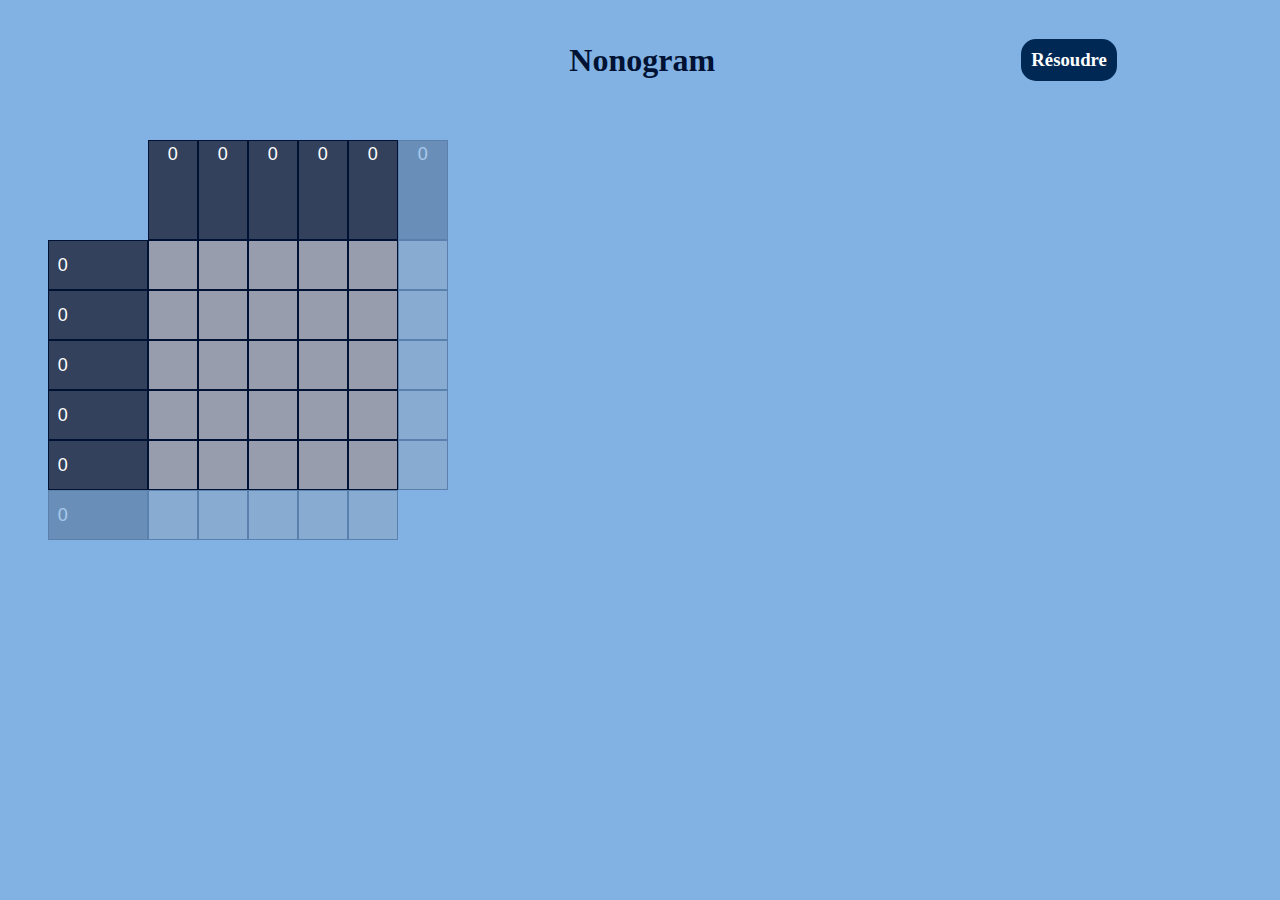
<file: index.html>
<!DOCTYPE html>
<html>
    <head>
        <title>Nonogram</title>
        <link href="style.css" rel="stylesheet">
    </head>
    <body>
        <header>
            <div class="Logo">Logo</div>
            <h1>Nonogram</h1>
            <div class="bouton-resoudre" id="bouton">
                <h3>Résoudre</h3>
            </div>
        </header>
        <div class="grille" id="grille">
            <div class="config_verticale" id="config_vert">
                <div id="vert-1"><input class="config-input" id="config-input-vert-1-1" type="number" min="0" max="99" value="0"/><div class="cross cross-vert" id="cross-vert-1"></div></div>
                <div id="vert-2"><input class="config-input" id="config-input-vert-2-1" type="number" min="0" max="99" value="0"/><div class="cross cross-vert" id="cross-vert-2"></div></div>
                <div id="vert-3"><input class="config-input" id="config-input-vert-3-1" type="number" min="0" max="99" value="0"/><div class="cross cross-vert" id="cross-vert-3"></div></div>
                <div id="vert-4"><input class="config-input" id="config-input-vert-4-1" type="number" min="0" max="99" value="0"/><div class="cross cross-vert" id="cross-vert-4"></div></div>
                <div id="vert-5"><input class="config-input" id="config-input-vert-5-1" type="number" min="0" max="99" value="0"/><div class="cross cross-vert" id="cross-vert-5"></div></div>
            </div>
            <div class="config_horizontale" id="config_hori">
                <div id="hori-1"><input class="config-input" id="config-input-hori-1-1" type="number" min="0" max="99" value="0"/><div class="cross cross-hori" id="cross-hori-1"></div></div>
                <div id="hori-2"><input class="config-input" id="config-input-hori-2-1" type="number" min="0" max="99" value="0"/><div class="cross cross-hori" id="cross-hori-2"></div></div>
                <div id="hori-3"><input class="config-input" id="config-input-hori-3-1" type="number" min="0" max="99" value="0"/><div class="cross cross-hori" id="cross-hori-3"></div></div>
                <div id="hori-4"><input class="config-input" id="config-input-hori-4-1" type="number" min="0" max="99" value="0"/><div class="cross cross-hori" id="cross-hori-4"></div></div>
                <div id="hori-5"><input class="config-input" id="config-input-hori-5-1" type="number" min="0" max="99" value="0"/><div class="cross cross-hori" id="cross-hori-5"></div></div>
            </div>
            <div class="cases" id="cases">
                <div id="case-0"></div>
                <div id="case-1"></div>
                <div id="case-2"></div>
                <div id="case-3"></div>
                <div id="case-4"></div>
                <div id="case-5"></div>
                <div id="case-6"></div>
                <div id="case-7"></div>
                <div id="case-8"></div>
                <div id="case-9"></div>
                <div id="case-10"></div>
                <div id="case-11"></div>
                <div id="case-12"></div>
                <div id="case-13"></div>
                <div id="case-14"></div>
                <div id="case-15"></div>
                <div id="case-16"></div>
                <div id="case-17"></div>
                <div id="case-18"></div>
                <div id="case-19"></div>
                <div id="case-20"></div>
                <div id="case-21"></div>
                <div id="case-22"></div>
                <div id="case-23"></div>
                <div id="case-24"></div>
            </div>
            <div class="add-line add-hori" id="add-hori">
                <div class="add-config"><input class="config-input" type="number" min="0" max="99" value="0"/></div>
                <div></div>
                <div></div>
                <div></div>
                <div></div>
                <div></div>
            </div>
            <div class="add-line add-vert" id="add-vert">
                <div class="add-config"><input class="config-input" type="number" min="0" max="99" value="0"/></div>
                <div></div>
                <div></div>
                <div></div>
                <div></div>
                <div></div>
            </div>
            <!-- <div class="plus-horizontal bouton-plus"><div id="plus-horizontal">+</div></div>
            <div class="plus-vertical bouton-plus"><div id="plus-vertical">+</div></div> -->
        </div>
    </body>
    <script src="tasMax.js"></script>
    <script src="plateau.js"></script>
    <script src="comparateur.js"></script>
    <script src="dispatcheur.js"></script>
    <script src="solveurLigne.js"></script>
    <script src="script.js"></script>
    <script src="remplissageGrille.js"></script>
</html>
</file>
<file: style.css>
:root{
    --darkblue: #193153;
    --purple: #9D6381;
    --grey: #CECCCC;

    --green1: #136F63;
    --green2: #109065;
    --green3: #0CB067;
    --green4: #04F06A;

    --light-blue: rgb(130, 178, 227);
    --true-blue: #0466c8ff;
    --usafa-blue: #0353a4ff;
    --dark-cornflower-blue: #023e7dff;
    --oxford-blue: #002855ff;
    --oxford-blue-2: #001845ff;
    --oxford-blue-3: #001233ff;
    --independence: #33415cff;
    --black-coral: #5c677dff;
    --roman-silver: #7d8597ff;
    --manatee: #979dacff;


    --title-color: var(--oxford-blue-3);
    --button-color: var(--oxford-blue);
    --background-color: var(--light-blue);

    --config-hover: var(--black-coral);
    --config-color: var(--independence);
    --grid-color: var(--manatee);
}

/* /-----\/-----\ HEADER /-----\/-----\ */

body{
    background-color: var(--background-color);
    margin: 10px;
    height: calc(100vh - 20px);
    position: relative;
    z-index: -2;
}

header{
    display: flex;
    flex-direction: row;
    align-items: center;
    justify-content: space-around;
}

.Logo{
    height: 100px;
    aspect-ratio: 1;
    background-color: var(--button-color);
    border-radius: 25%;
    opacity: 0;
}

header h1{
    color: var(--title-color);
}

.bouton-resoudre{
    padding: 10px;
    background-color: var(--button-color);
    border-radius: 15px;
}

.bouton-resoudre h3{
    margin: 0px;
    color: white;
}

/* /-----\/-----\ GRILLE /-----\/-----\ */

.grille{
    --square-side: 50px;
    --config-length: 100px;

    --hori: 5;
    --vert: 5;
}

.grille{
    height: 80%;
    aspect-ratio: 1;
    display: grid;
    grid-template-columns: var(--config-length) calc(var(--vert) * var(--square-side)) var(--square-side);
    grid-template-rows: var(--config-length) calc(var(--hori) * var(--square-side)) var(--square-side);
    position: relative;
    left: 1cm; /* a changer juste temporaire */
    top: 30px; /* permettre le hover des croix */
}

/* ----- Config Area ----- */

.config_verticale>div,.config_horizontale>div,.cases>div, .add-line>div{
    border: 1px solid var(--title-color);
}

.config_verticale>div,.config_horizontale>div, .add-line>.add-config{
    display: flex;
    background-color: var(--config-color);
    position: relative;
}

.config_verticale>div:hover,.config_horizontale>div:hover,.add-line>.add-config:hover{
    background-color: var(--config-hover);
}

.config_verticale{
    grid-column: 2;
    grid-row: 1;
    display: grid;
    grid-template-columns: repeat(var(--vert),var(--square-side));
}

.config_horizontale{
    grid-column: 1;
    grid-row: 2;
    display: grid;
    grid-template-rows: repeat(var(--hori),var(--square-side));
}

.config_verticale>div,.add-vert>.add-config{
    flex-direction: column;
    align-items: center;
}

.config_horizontale>div,.add-hori>.add-config{
    flex-direction: row;
    align-items: center;
}

/* ----- Input ----- */

.config-input{
    background-color: var(--config-color);
    border-color: var(--config-color);
    border-style: solid;
    color: white;
    width: 20px;
    height: 20px;
    font-size: 18px;
    text-align: center;
}

.config_verticale div:hover .config-input,.config_horizontale div:hover .config-input,.config-input:focus,.add-config:hover .config-input{
    background-color: white;
    border-color: rgb(118,118,118);
    border-style: inset;
    color:black
}

/* Chrome, Safari, Edge, Opera */
input::-webkit-outer-spin-button,
input::-webkit-inner-spin-button {
  -webkit-appearance: none;
  margin: 0;
}

/* Firefox */
input[type=number] {
  -moz-appearance: textfield;
}

/* ----- Plus Part ----- */

.add-vert{
    grid-column: 3;
    grid-row: 1/3;
    display: grid;
    grid-template-rows: var(--config-length) repeat(var(--hori),var(--square-side));
}

.add-hori{
    grid-column: 1/3;
    grid-row: 3;
    display: grid;
    grid-template-columns: var(--config-length) repeat(var(--vert),var(--square-side));
}

.add-line{
    opacity: 0.3;
    transition: opacity 1s;
}


.add-line:hover{
    opacity: 1;
}

/* ----- Cross Part ----- */

.cross{
    height: 20px;
    width: 20px;
    border-radius: 50%;
    background-color: red;
    position: absolute;
    z-index: -1;
    opacity: 0;
    transition: 
        top 1s 1s,
        left 1s 1s,
        opacity 1s 1s
    ;
}

.cross:hover{
    background-color: rgb(255, 255, 0);
}

.config_verticale div .cross{
    top: 0cm;
}

.config_verticale div:hover .cross,.config_verticale div .cross:hover{
    top: -25px;
    opacity: 1;
    transition: 
        top 1s,
        opacity 1s
    ;
}

.config_horizontale div .cross{
    left: 0cm;
}

.config_horizontale div:hover .cross,.config_horizontale div:hover .cross:hover{
    left: -25px;
    opacity: 1;
    transition:
        left 1s,
        opacity 1s
    ;
}

/* ----- Case Part ----- */

.cases{
    grid-column: 2;
    grid-row: 2;
    display: grid;
    grid-template-columns: repeat(var(--vert),var(--square-side));
    grid-template-rows: repeat(var(--hori),var(--square-side));
}

.cases div,.add-config ~ div{
    background-color: var(--grid-color);
    position: relative;
}

.cases .case-full{
    background-color: var(--button-color);
}

.cases .case-cross:before, .cases .case-cross:after {
    content: "";
    position: absolute;
    z-index: 0;
    background: var(--button-color);
    transform:rotate(45deg);
    -ms-transform:rotate(45deg); /* IE 9 */
    -webkit-transform:rotate(45deg); /* Safari and Chrome */
}
  
.cases .case-cross:before {
    left: 50%;
    width: 10%;
    margin-left: -5%;
    height: 100%;
}
  
.cases .case-cross:after {
    top: 50%;
    height: 10%;
    margin-top: -5%;
    width: 100%;
}
</file>
